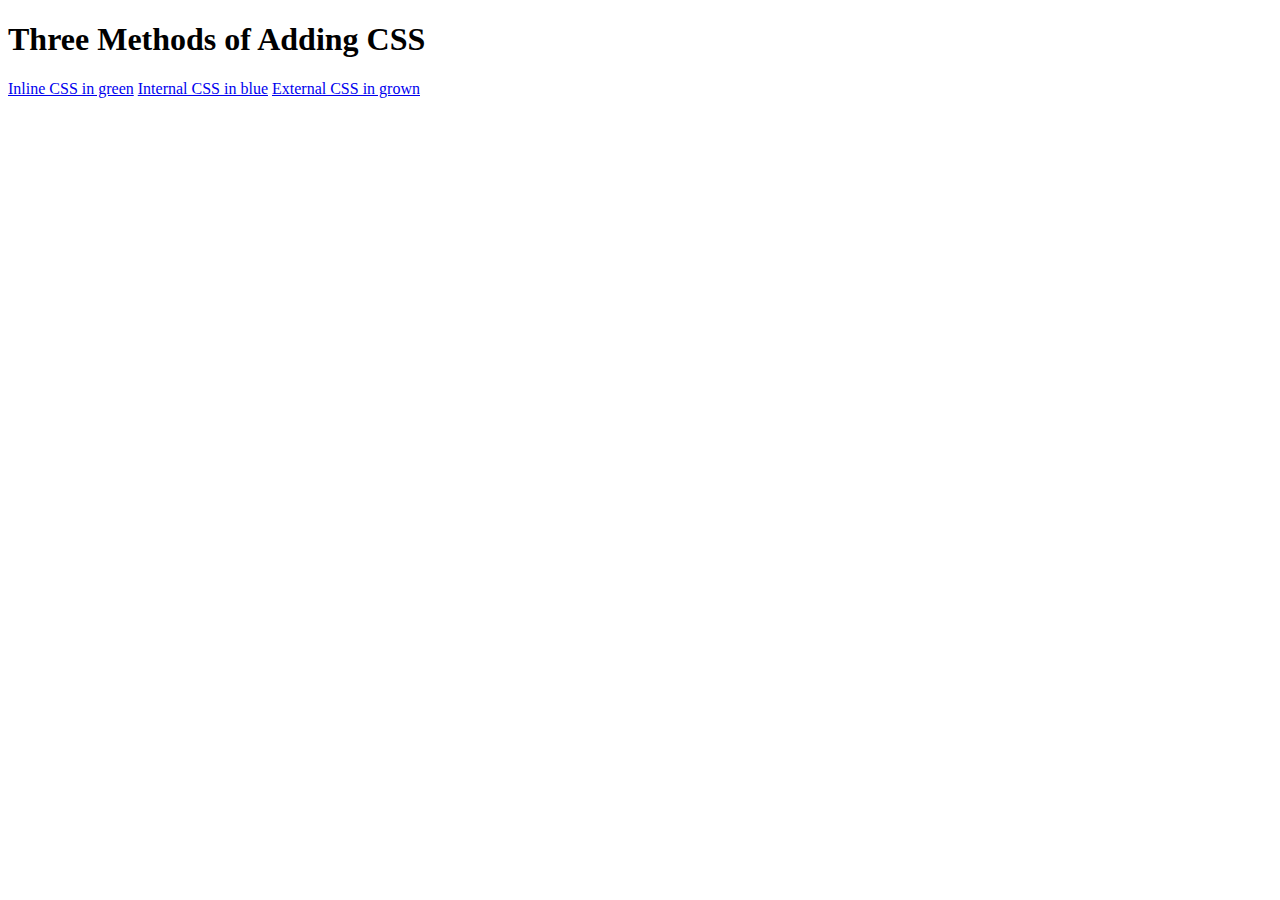
<file: 01-CSS Forms/index.html>
<!doctype html>
<html lang="en">
<head>
    <meta charset="UTF-8">
    <meta name="viewport"
          content="width=device-width, user-scalable=no, initial-scale=1.0, maximum-scale=1.0, minimum-scale=1.0">
    <meta http-equiv="X-UA-Compatible" content="ie=edge">
    <title>CSS test</title>
</head>
<body>
<h1>Three Methods of Adding CSS</h1>
<!--create 3 links to the 3 webpages:inline,internal and external-->
<a href="Public/inline.html">Inline CSS in green</a>
<a href="Public/internal.html">Internal CSS in blue</a>
<a href="Public/external.html">External CSS in grown</a>

</body>
</html>
</file>
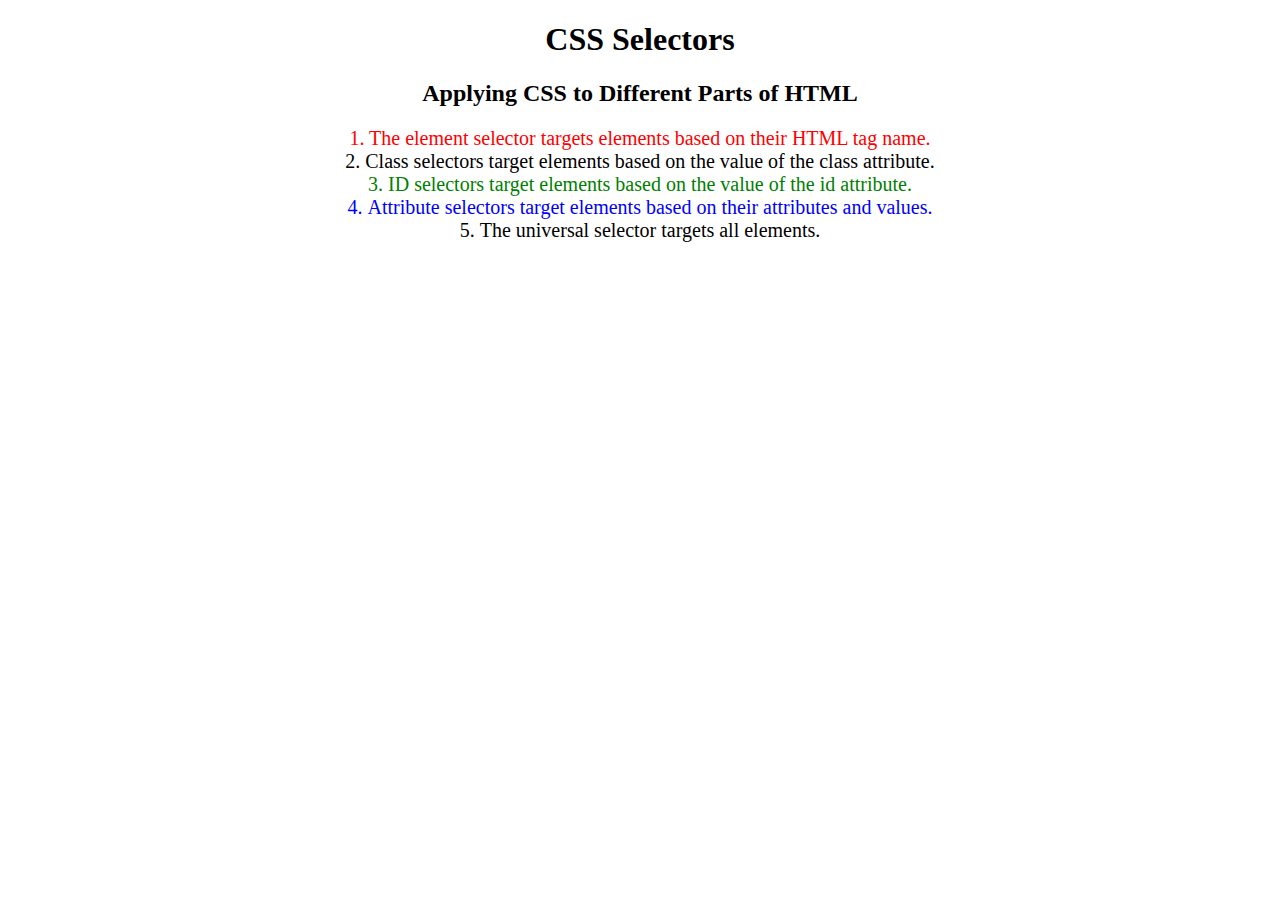
<file: 02-CSS Selctor/index.html>
<!DOCTYPE html>
<html lang="en">

<head>
  <meta charset="UTF-8">
  <title>CSS Selectors</title>
  <link rel="stylesheet" href="./style.css" />
</head>

<body>
  <h1>CSS Selectors</h1>
  <h2>Applying CSS to Different Parts of HTML</h2>
  <!-- TODO 1: Set the CSS for all paragraph tags to "color: red" -->
  <p class="note">1. The element selector targets elements based on their HTML tag name.</p>

  <ol>
    <!-- TODO 2: Set the CSS for all elements with a class of "note" to "font-size: 20px" -->
    <li class="note" value="2">Class selectors target elements based on the value of the class attribute.</li>

    <!-- TODO 3: Set the CSS for the element with an id of "id-selector-demo" to "color: green" -->
    <li class="note" id="id-selector-demo" value="3">ID selectors target elements based on the value of the id
      attribute.</li>

    <!-- TODO 4: Set the CSS for the li elements that have the "value" attribute set to "4" to have "color: blue" -->
    <li class="note" value="4">Attribute selectors target elements based on their attributes and values.</li>

    <!-- TODO 5: Set all elements to have "text-align: center" -->
    <li class="note" value="5">The universal selector targets all elements.</li>
  </ol>
</body>

</html>
</file>
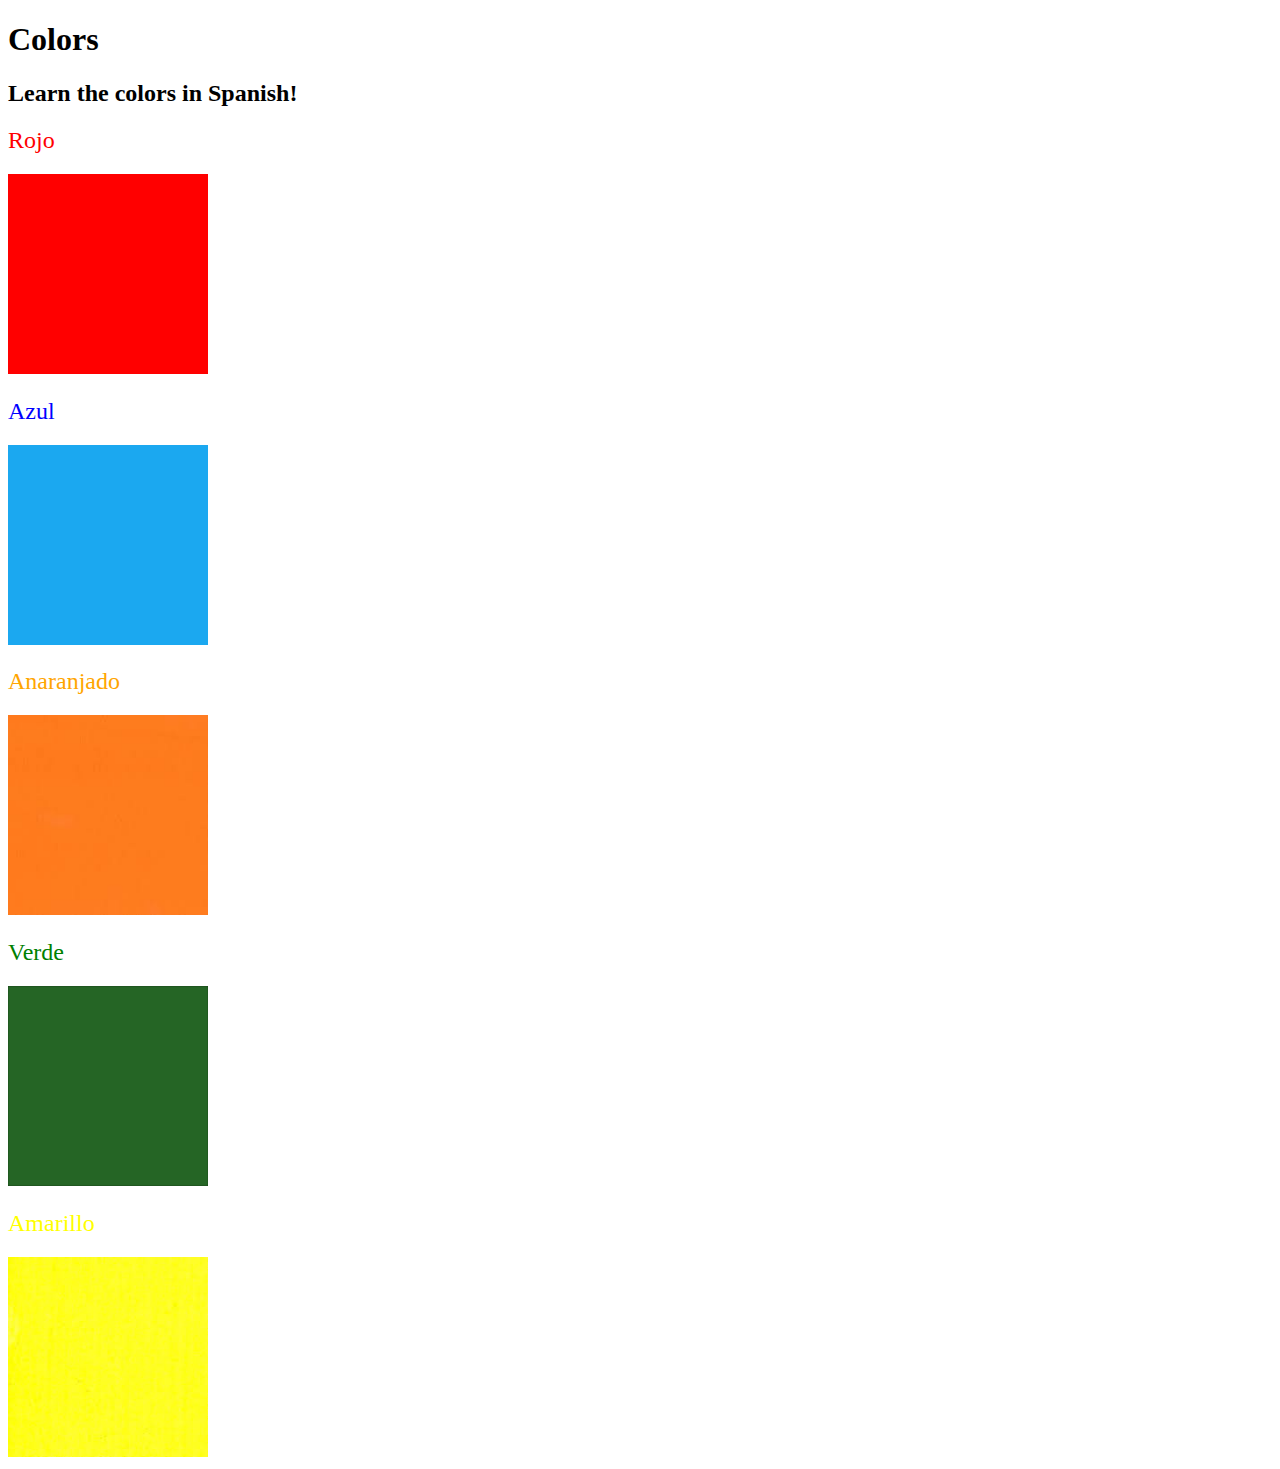
<file: 03-Color Vocab Project/index.html>
<!DOCTYPE html>
<html lang="en">

<head>
  <meta charset="UTF-8">
  <title>Spanish Vocabulary</title>
  <link rel="stylesheet" href="./style.css" />
</head>

<body>
  <h1>Colors</h1>
  <h2>Learn the colors in Spanish!</h2>
  <h2 class="color-title" id="red">Rojo</h2>
  <img class="color" src="./assets/images/red.png" alt="red" />

  <h2 class="color-title" id="blue">Azul</h2>
  <img src="./assets/images/blue.png" alt="blue" />

  <h2 class="color-title" id="orange">Anaranjado</h2>
  <img src="./assets/images/orange.png" alt="orange" />

  <h2 class="color-title" id="green">Verde</h2>
  <img src="./assets/images/green.png" alt="green" />

  <h2 class="color-title" id="yellow">Amarillo</h2>
  <img src="./assets/images/yellow.png" alt="yellow" />
</body>

</html>

<!-- 
TODOs
IMPORTANT: You should not need to make ANY CHANGES to index.html
All code should be written in your CSS file.

1. Create a CSS file and incorporate it as an external stylesheet.
2. Use CSS to style each of the color titles to meaning. 
Hint: Use the id to help if you don't know the words in spanish.
3. Use CSS to change all the color titles to have "font-weight: normal;"
4. Use CSS (not HTML) to make all the images 200px heigh and 200px wide. 
Hint: 
https://developer.mozilla.org/en-US/docs/Web/CSS/height
https://developer.mozilla.org/en-US/docs/Web/CSS/width
-->
</file>
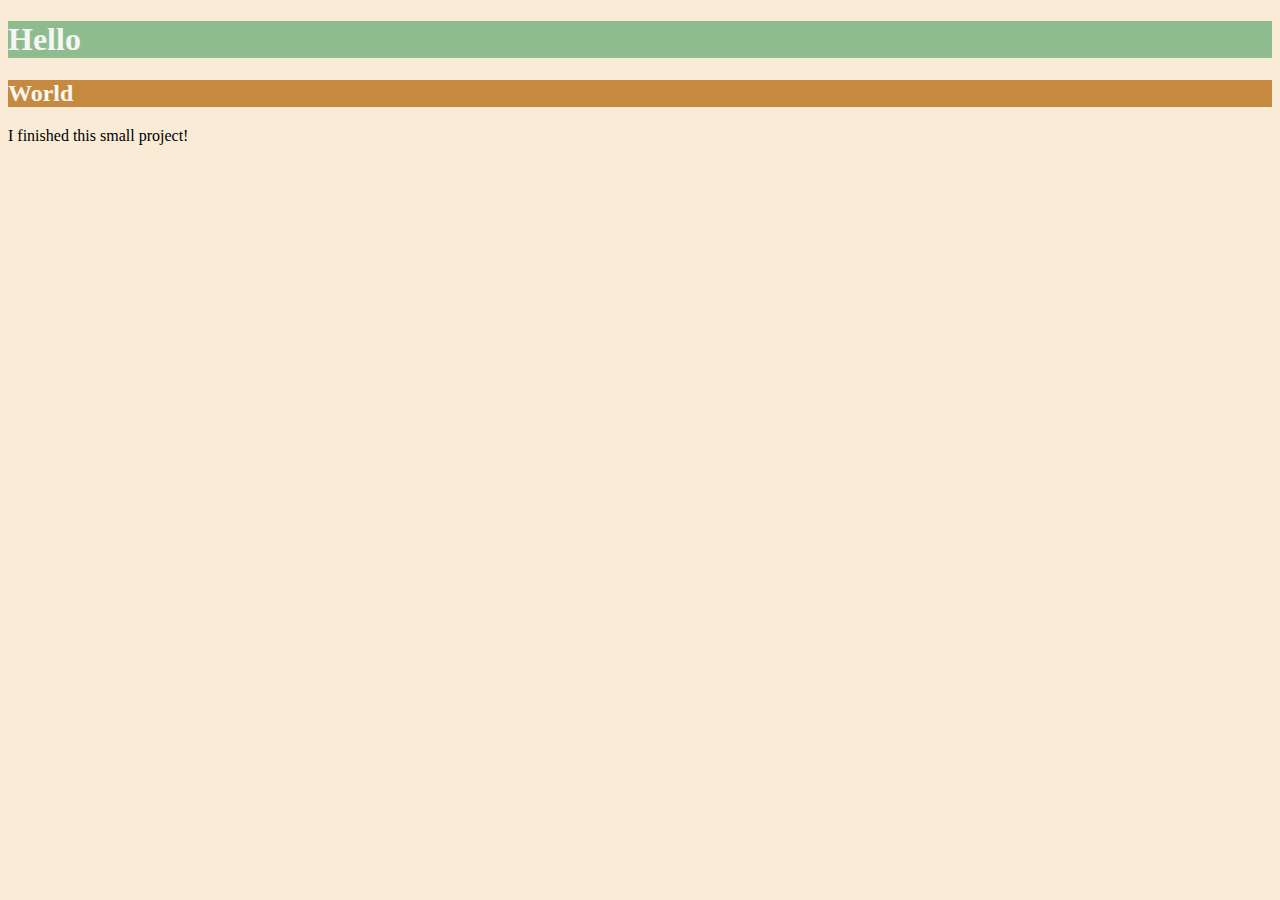
<file: 04-CSS Colors/index.html>
<!DOCTYPE html>
<html lang="en">

<head>
  <meta charset="UTF-8">
  <title>Colors</title>
  <style>
  /* Write your CSS code here. */
    /* 1. Make the background of the webpage "antiquewhite"
    2. Make the h1 "whitesmoke"
    3. Make the background of the h1 "darkseagreen"
    4. Make the h2 #FAF8F1
    5. Make the background of the h2 "#C58940" */
  html {
    background: antiquewhite;
  }
  h1 {
    color: whitesmoke;
    background: darkseagreen;
  }
  h2 {
    color: #FAF8F1;
    background: #C58940;
  }
  
  </style>
</head>

<body>
  <h1>Hello</h1>
  <h2>World</h2>

<p>I finished this small project!</p>
</body>

</html>
</file>
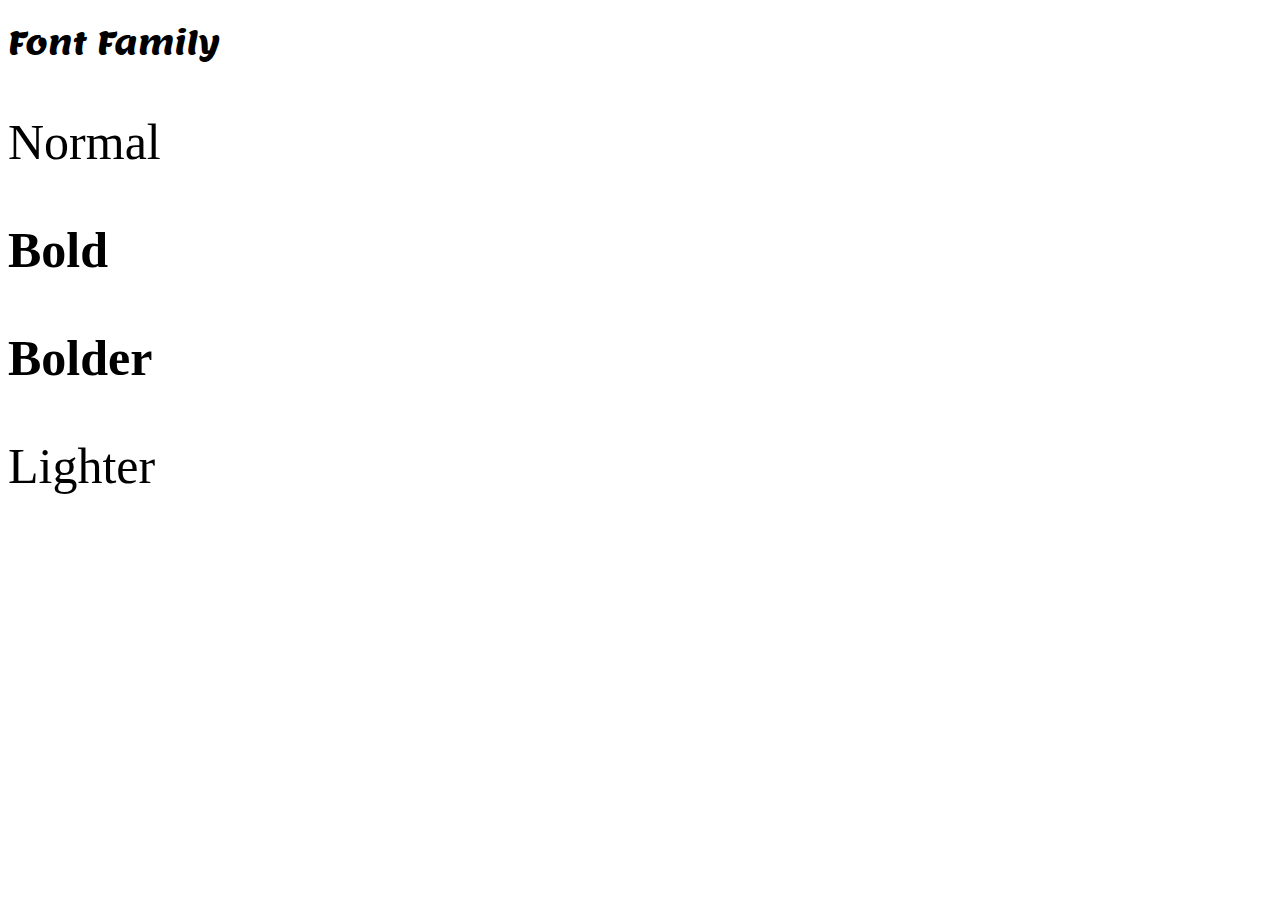
<file: 05-Font Properties/index.html>
<!DOCTYPE html>
<html lang="en">
<head>
    <meta charset="UTF-8">
    <title>Font Properties</title>
  <style>
    .font-size {
      font-size: 50px;
    }
    #normal {
      font-weight: normal;
    }
    #Bold {
      font-weight: Bold;
        font-family: "Times New Roman", serif;
    }
    #Bolder {
      font-weight: Bolder;
    }
    #Lighter {
      font-weight: Lighter;
    }
    .lemon-regular {
        font-family: "Lemon", serif;
        font-weight: 400;
        font-style: normal;
    }

  </style>
    <link rel="preconnect" href="https://fonts.googleapis.com">
    <link rel="preconnect" href="https://fonts.gstatic.com" crossorigin>
    <link href="https://fonts.googleapis.com/css2?family=Lemon&family=Roboto:ital,wght@0,100;0,300;0,400;0,500;0,700;0,900;1,100;1,300;1,400;1,500;1,700;1,900&display=swap" rel="stylesheet">
</head>
<body>
<h1 class="lemon-regular">Font Family</h1>
<!--font-weight-->
<p id="normal" class="font-size">Normal</p>
<p id="Bold" class="font-size">Bold</p>
<p id="Bolder" class="font-size">Bolder</p>
<p id="Lighter" class="font-size">Lighter</p>
</body>
 </html>
</file>
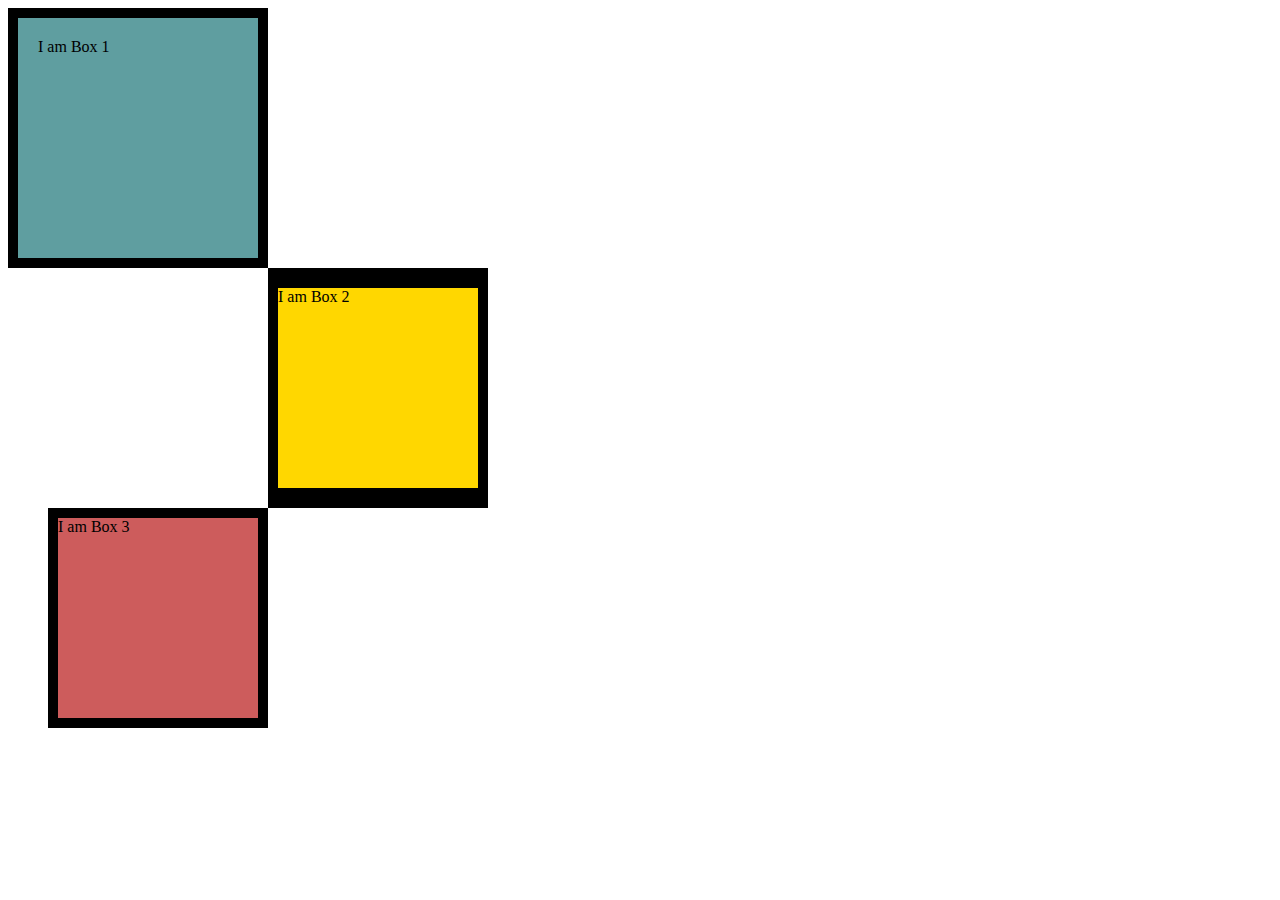
<file: 06-Box Model/index.html>
<!DOCTYPE html>
<html lang="en">
<head>
    <meta charset="UTF-8">
    <title>Box Model</title>
    <style>
        div {
            height: 200px;
            width: 200px;
        }
        p {
            margin: 0;
        }
        #box1 {
            background: cadetblue;
            padding: 20px;
            border: 10px solid black;
        }
        #box2 {
            background: gold;
            border: solid black;
            border-width: 20px 10px;
            margin-left: 260px;
        }
        #box3 {
            background: indianred;
            border: 10px solid black;
            margin-left: 40px;
        }
    </style>
</head>
<body>
<div id="box1">
    <p>I am Box 1</p>
</div>
<div id="box2">I am Box 2</div>
<div id="box3">I am Box 3</div>
</body>
</html>
</file>
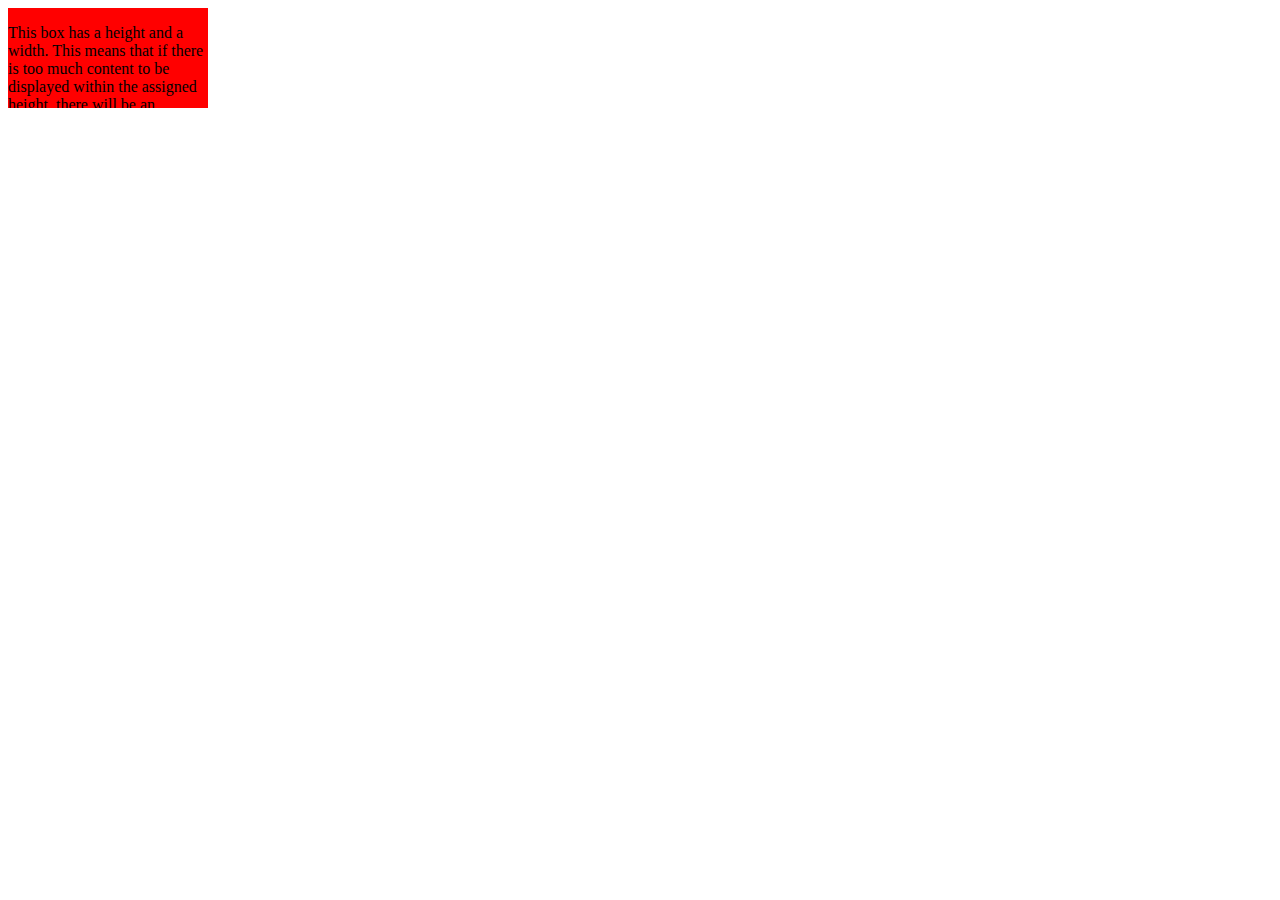
<file: 07-Overflow/index.html>
<!DOCTYPE html>
<html lang="en">
<head>
    <meta charset="UTF-8">
    <title>Overflow</title>
    <style>
        div {
            height: 100px;
            width: 200px;
            background: red;
            /*overflow: scroll;*/
            /*overflow: hidden;*/
            /*overflow: clip;*/
            /*overflow-y: scroll;*/
            overflow-x: auto;
        }
    </style>
</head>
<body>
<div>
    <p>This box has a height and a width. This means that if there is too much content to be displayed within the assigned height, there will be an overflow situation. If overflow is set to hidden then any overflow will not be visible.</p>
</div>
</body>
</html>
</file>
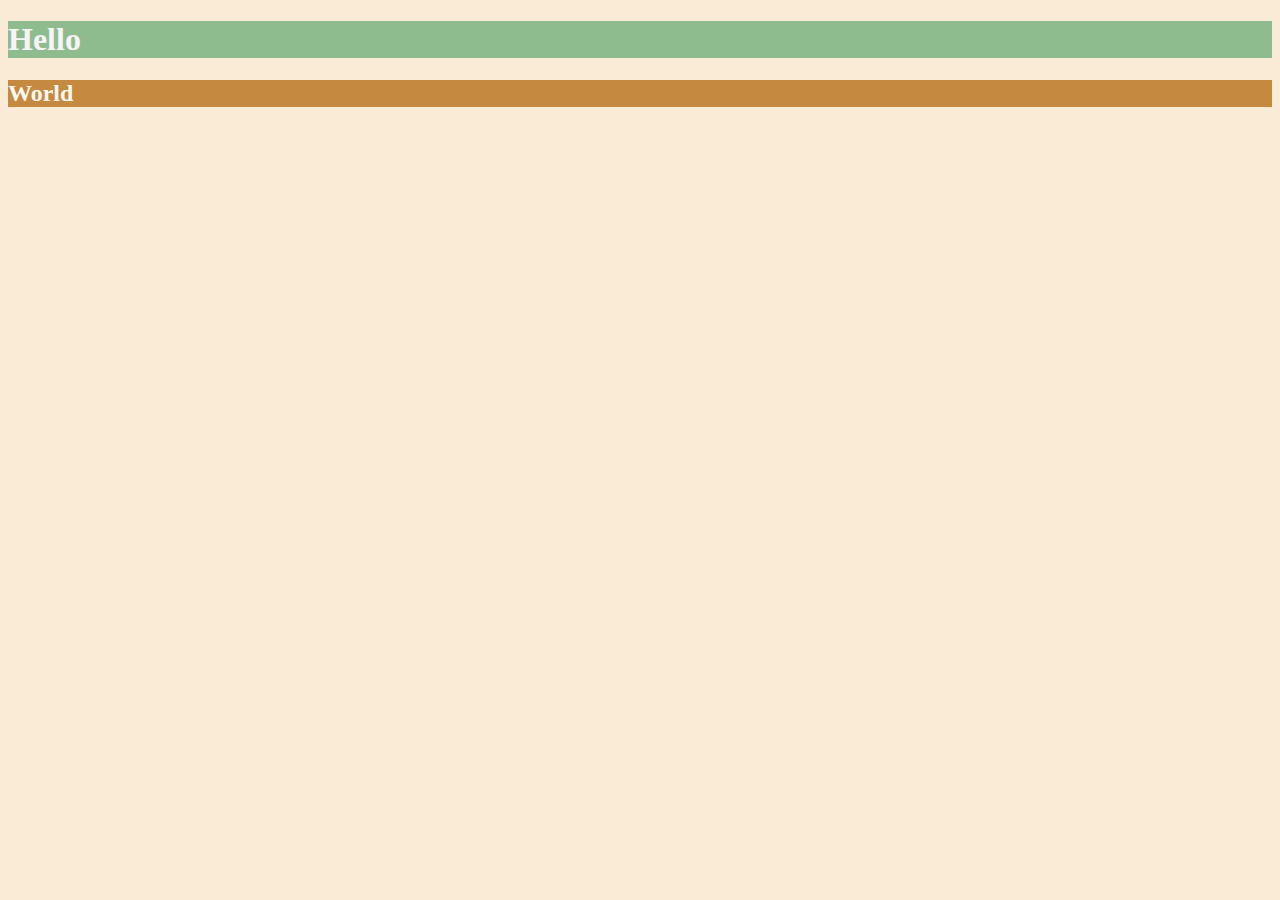
<file: 04-CSS Colors/solution.html>
<!DOCTYPE html>
<html lang="en">

<head>
  <meta charset="UTF-8">
  <title>Colors</title>
  <style>
    body {
      background-color: antiquewhite;
    }

    h1 {
      color: whitesmoke;
      background-color: darkseagreen;
    }

    h2 {
      color: #FAF8F1;
      background-color: #C58940;
    }
  </style>
</head>

<body>
  <h1>Hello</h1>
  <h2>World</h2>
</body>

</html>
</file>
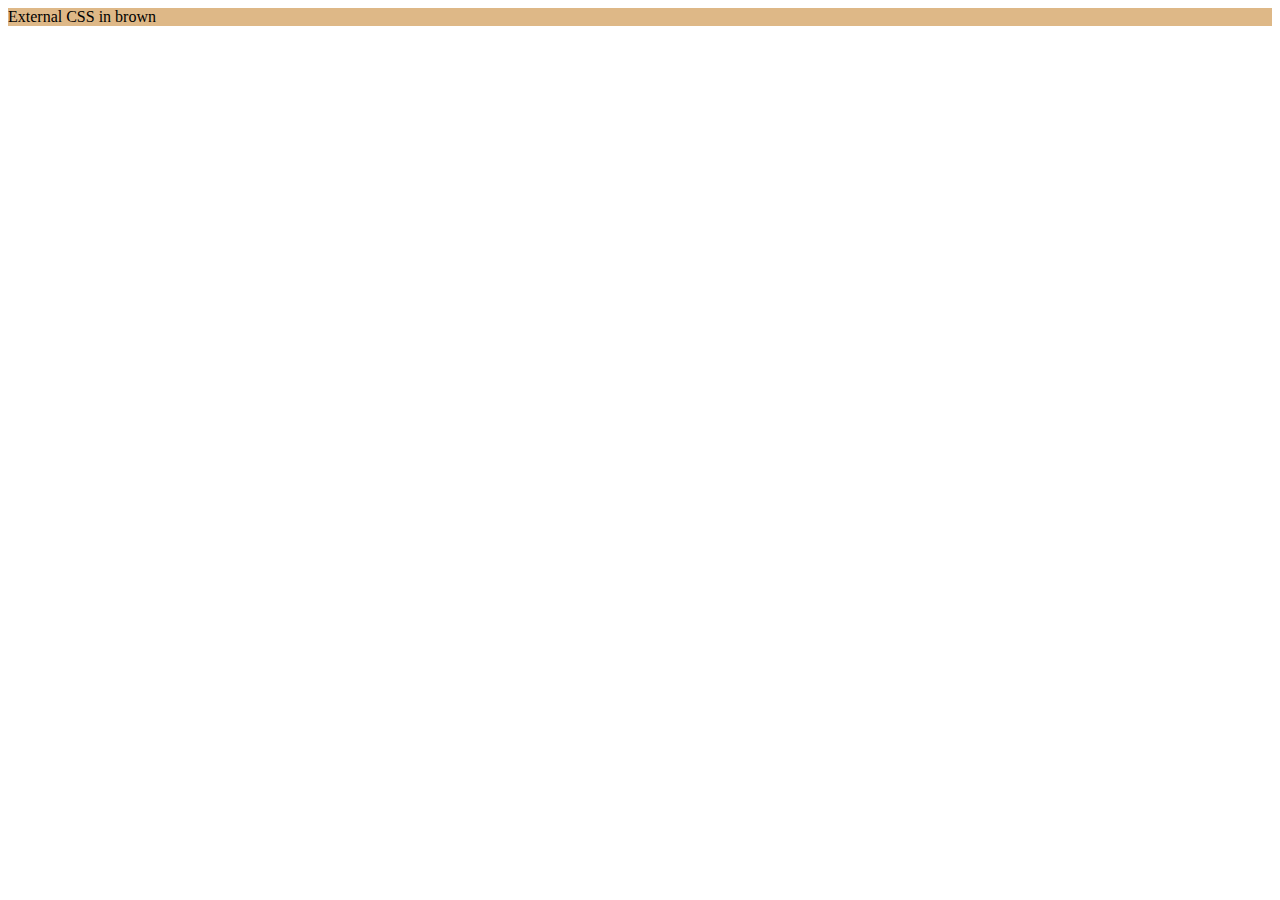
<file: 01-CSS Forms/Public/external.html>
<!DOCTYPE html>
<html lang="en">
<head>
    <meta charset="UTF-8">
    <title>External CSS</title>
    <link rel="stylesheet" href="../external.css">
</head>
<body>
<div id="external">External CSS in brown</div>
</body>
</html>
</file>
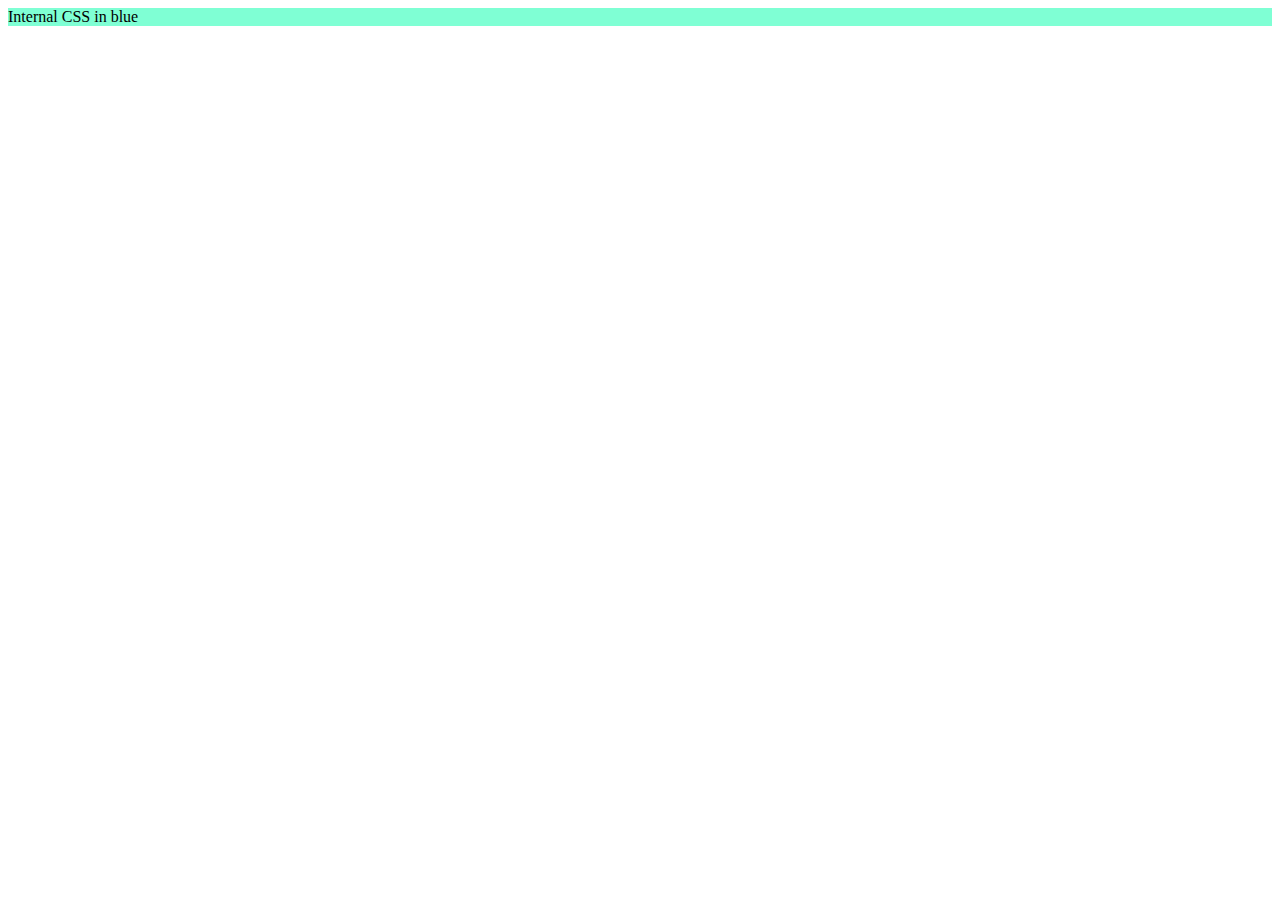
<file: 01-CSS Forms/Public/internal.html>
<!DOCTYPE html>
<html lang="en">
<head>
    <meta charset="UTF-8">
    <title>Internal CSS</title>
  <style>
    div {
      background: aquamarine;
    }
  </style>
</head>

<body>
<div id="internal">Internal CSS in blue</div>
</body>
</html>
</file>
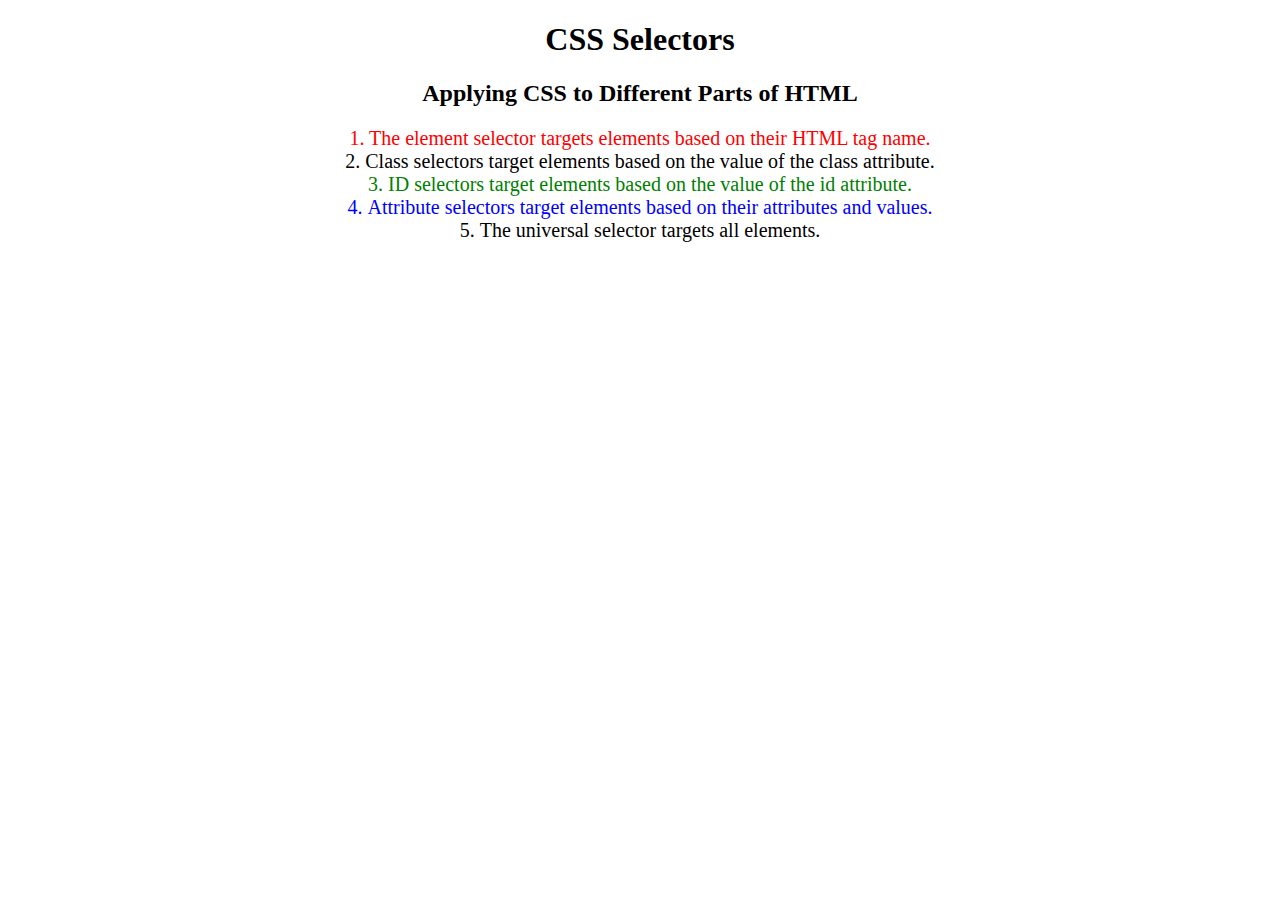
<file: 02-CSS Selctor/solution/solution.html>
<!DOCTYPE html>
<html lang="en">

<head>
  <meta charset="UTF-8">
  <title>CSS Selectors</title>
  <link rel="stylesheet" href="./solution-style.css" />
</head>

<body>
  <h1>CSS Selectors</h1>
  <h2>Applying CSS to Different Parts of HTML</h2>
  <!-- TODO 1: Set the CSS for all paragraph tags to "color: red" -->
  <p class="note">1. The element selector targets elements based on their HTML tag name.</p>

  <ol>
    <!-- TODO 2: Set the CSS for all elements with a class of "note" to "font-size: 20px" -->
    <li class="note" value="2">Class selectors target elements based on the value of the class attribute.</li>

    <!-- TODO 3: Set the CSS for the element with an id of "id-selector-demo" to "color: green" -->
    <li class="note" id="id-selector-demo" value="3">ID selectors target elements based on the value of the id
      attribute.</li>

    <!-- TODO 4: Set the CSS for the li elements that have the "value" attribute set to "4" to have "color: blue" -->
    <li class="note" value="4">Attribute selectors target elements based on their attributes and values.</li>

    <!-- TODO 5: Set all elements to have "text-align: center" -->
    <li class="note" value="5">The universal selector targets all elements.</li>
  </ol>
</body>

</html>
</file>
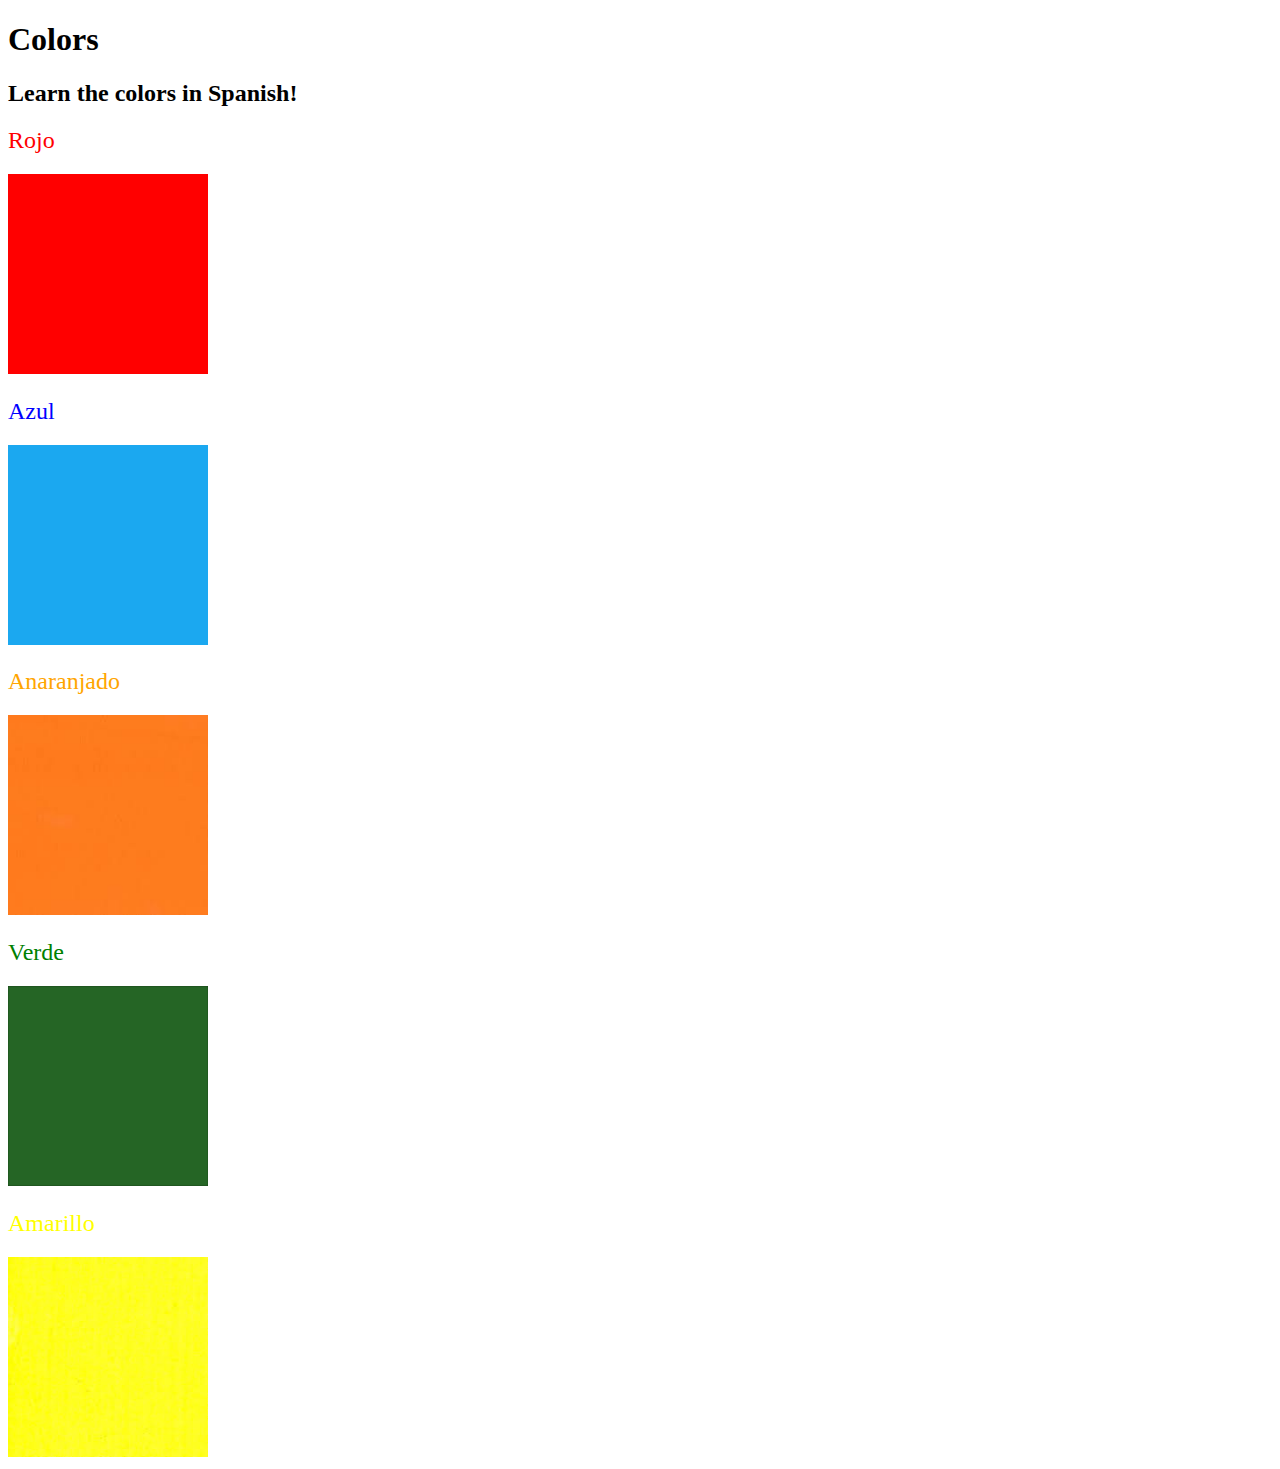
<file: 03-Color Vocab Project/solution/solution.html>
<!DOCTYPE html>
<html lang="en">

<head>
  <meta charset="UTF-8">
  <title>Spanish Vocabulary</title>
  <link rel="stylesheet" href="./style.css" />
</head>

<body>
  <h1>Colors</h1>
  <h2>Learn the colors in Spanish!</h2>
  <h2 class="color-title" id="red">Rojo</h2>
  <img class="color" src="./assets/images/red.png" alt="red" />

  <h2 class="color-title" id="blue">Azul</h2>
  <img src="./assets/images/blue.png" alt="blue" />

  <h2 class="color-title" id="orange">Anaranjado</h2>
  <img src="./assets/images/orange.png" alt="orange" />

  <h2 class="color-title" id="green">Verde</h2>
  <img src="./assets/images/green.png" alt="green" />

  <h2 class="color-title" id="yellow">Amarillo</h2>
  <img src="./assets/images/yellow.png" alt="yellow" />
</body>

</html>
</file>
<file: 02-CSS Selctor/style.css>
ol {
  margin-left: -40px;
  margin-top: -20px;
  list-style-position: inside;
}
p {
  color: red;
}
.note {
  font-size: 20px
}
#id-selector-demo {
    color:green;
}
li[value="4"] {
    color: blue;
}
* {
    text-align: center;
}
/* Write your CSS below, don't change the rules above. */
</file>
<file: 03-Color Vocab Project/style.css>
#red {
    color: red;
}
#blue {
    color: blue;
}
#orange {
    color: orange;
}
#green {
    color: green;
}
#yellow {
    color: yellow;
}
img {
    height: 200px;
    width: 200px;
}
.color-title {
    font-weight: normal;
}
</file>
<file: 01-CSS Forms/external.css>
div { background-color: burlywood}
</file>
<file: 02-CSS Selctor/solution/solution-style.css>
ol {
  margin-left: -40px;
  margin-top: -20px;
  list-style-position: inside;
}


/* Write your CSS below, don't change the rules above. */

/* TODO 1: Set the CSS for all paragraph tags to "color: red;" */
p {
  color: red;
}

/* TODO 2: Set the CSS for all elements with a class of "note" to "font-size: 20px;" */
.note {
  font-size: 20px;
}

/* TODO 3: Set the CSS for the element with an id of "id-selector-demo" to "color: green;" */
#id-selector-demo {
  color: green;
}

/* TODO 4: Set the CSS for the li elements that have the "value" attribute set to "4" to have "color: blue;" */
li[value="4"] {
  color: blue;
}

/* TODO 5: Set all elements to have "font-family: sans-serif;" */
* {
  text-align: center;
}
</file>
<file: 03-Color Vocab Project/solution/style.css>
img {
  height: 200px;
  width: 200px;
}

.color-title {
  font-weight: normal;
}

#red {
  color: red;
}

#blue {
  color: blue;
}

#orange {
  color: orange;
}

#green {
  color: green;
}

#yellow {
  color: yellow;
}
</file>
